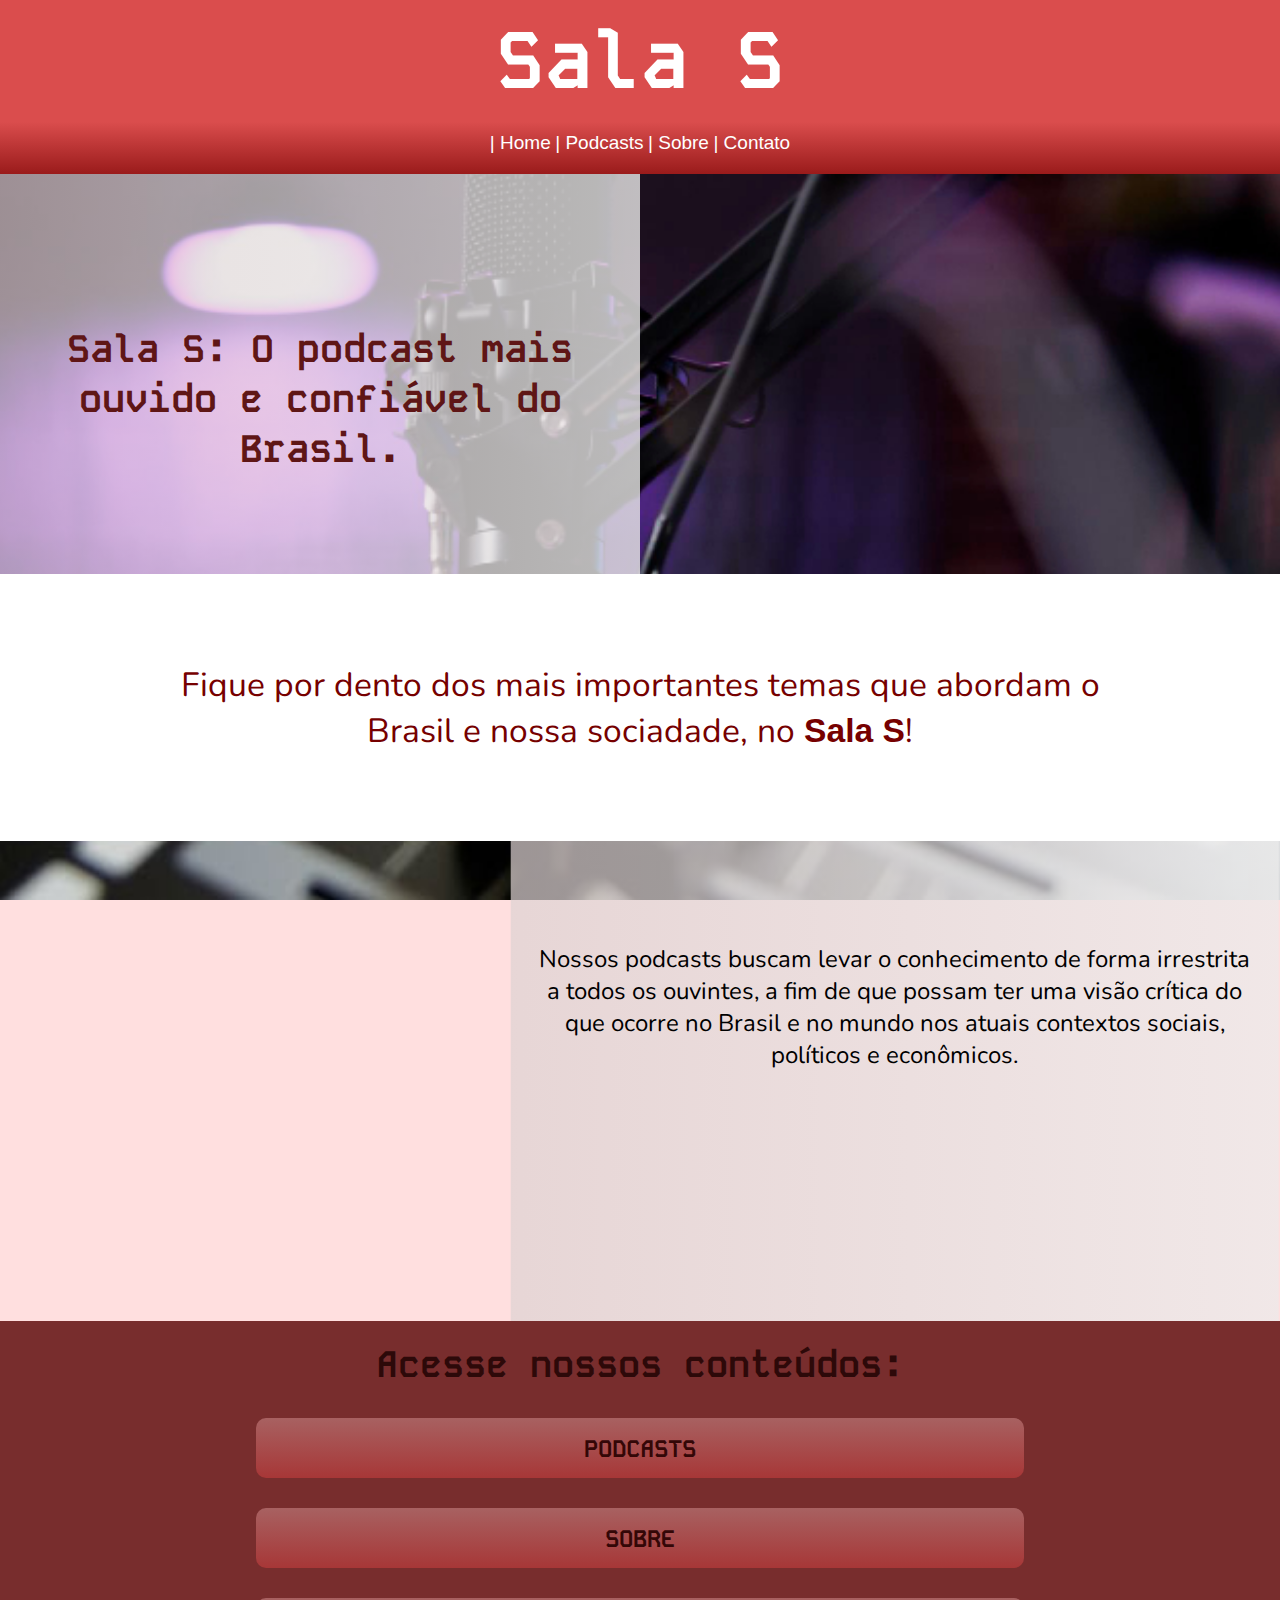
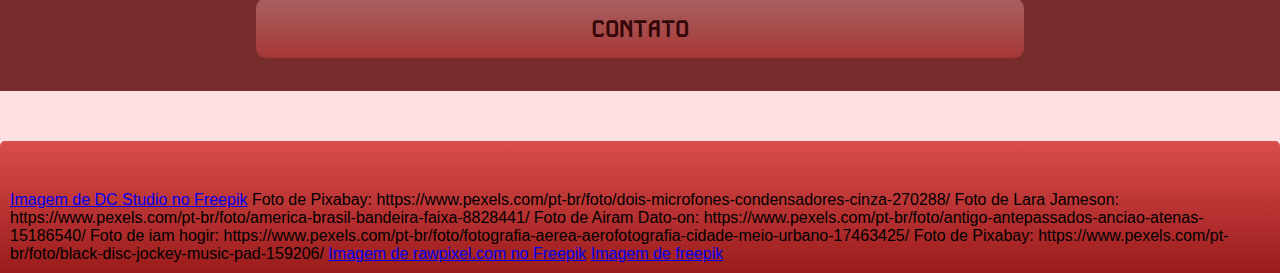
<file: index.html>
<!DOCTYPE html>
<html lang="pt-br">
<head>
    <meta charset="UTF-8">
    <meta name="viewport" content="width=device-width, initial-scale=1.0">
    <link rel="shortcut icon" href="imagens/icons/logo-ss.ico" type="image/x-icon">
    <link rel="stylesheet" href="estilos/mq.css">
    <link rel="stylesheet" href="estilos/style.css">
    <title>Sala S | Home</title>
</head>
<body>
    <header>
        <h1>Sala S</h1>
        <nav>
            <a href="#">Home</a>
            <a href="podcast.html">Podcasts</a>
            <a href="sobre.html">Sobre</a>
            <a href="contato.html">Contato</a>
        </nav>
    </header>
    <main>
        <div class="homediv" id="divum">
            <h2>Sala S: O podcast mais ouvido e confiável do Brasil.</h2>
        </div>
        <div class="homediv" id="divdois">
            <p>Fique por dento dos mais importantes temas que abordam o Brasil e nossa sociadade, no <strong>Sala S</strong>!</p>
        </div>
        <div class="homediv" id="divquatro">
            <p>Nossos podcasts buscam levar o conhecimento de forma irrestrita a todos os ouvintes, a fim de que possam ter uma visão crítica do que ocorre no Brasil e no mundo nos atuais contextos sociais, políticos e econômicos.</p>
        </div>
        <div class="homediv" id="divtres">
            <h2>Acesse nossos conteúdos:</h2>
            <a href="podcast.html">
                <div>
                    <p>PODCASTS</p>
                </div>
            </a>
            <a href="sobre.html">
                <div>
                    <p>SOBRE</p>
                </div>
            </a>
            <a href="contato.html">
                <div>
                    <p>CONTATO</p>
                </div>
            </a>
        </div>
    </main>
    <footer>
        <a href="https://br.freepik.com/fotos-gratis/[base64].htm#fromView=search&page=1&position=0&uuid=b8004767-1277-4fae-971d-16d5168f4e87">Imagem de DC Studio no Freepik</a>

        Foto de Pixabay: https://www.pexels.com/pt-br/foto/dois-microfones-condensadores-cinza-270288/

        Foto de Lara Jameson: https://www.pexels.com/pt-br/foto/america-brasil-bandeira-faixa-8828441/

        Foto de Airam Dato-on: https://www.pexels.com/pt-br/foto/antigo-antepassados-anciao-atenas-15186540/

        Foto de iam hogir: https://www.pexels.com/pt-br/foto/fotografia-aerea-aerofotografia-cidade-meio-urbano-17463425/

        Foto de Pixabay: https://www.pexels.com/pt-br/foto/black-disc-jockey-music-pad-159206/

        <a href="https://br.freepik.com/vetores-gratis/conjunto-de-icones-de-vetor-de-tecnologia-medica-para-saude-e-bem-estar_16251902.htm#fromView=search&page=1&position=1&uuid=15480e4c-a7ff-4d54-a8c3-34dbfd617db5">Imagem de rawpixel.com no Freepik</a>

        <a href="https://br.freepik.com/fotos-gratis/filhos-medios-com-dispositivos-internos_16923078.htm#fromView=search&page=1&position=2&uuid=eecc8c8a-805f-4675-9d3d-be52b7864382">Imagem de freepik</a>
    </footer>
</body>
</html>
</file>
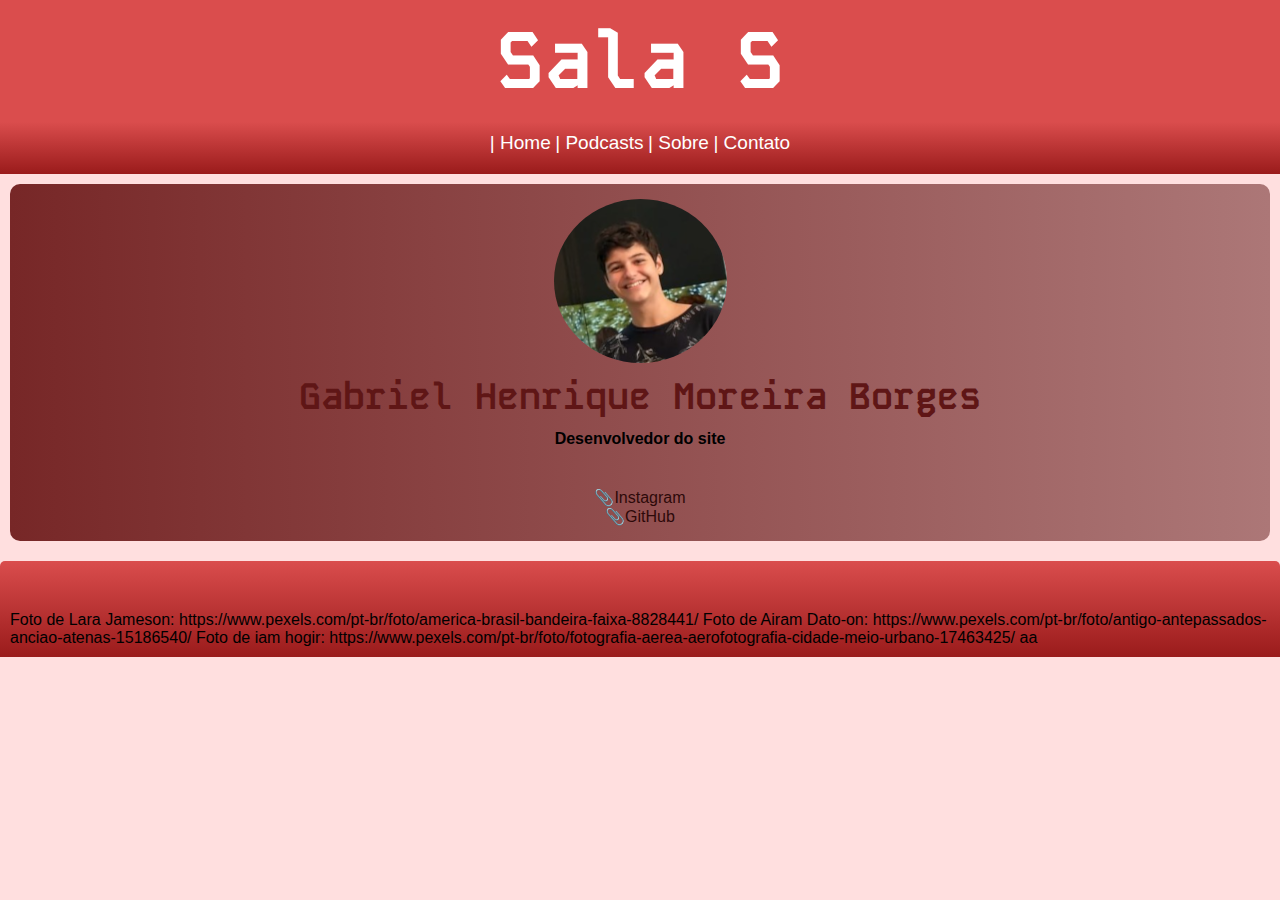
<file: contato.html>
<!DOCTYPE html>
<html lang="pt-br">
<head>
    <meta charset="UTF-8">
    <meta name="viewport" content="width=device-width, initial-scale=1.0">
    <link rel="shortcut icon" href="imagens/icons/logo-ss.ico" type="image/x-icon">
    <link rel="stylesheet" href="estilos/mq.css">
    <link rel="stylesheet" href="estilos/style.css">
    <title>Sala S | Contato</title>
</head>
<body>
    <header>
        <h1>Sala S</h1>
        <nav>
            <a href="index.html">Home</a>
            <a href="podcast.html">Podcasts</a>
            <a href="sobre.html">Sobre</a>
            <a href="#">Contato</a>
        </nav>
    </header>
    <main>
        <div class="contato">
            <img class="foto" src="imagens/Fotos/Foto-gabriel.png" alt="Fotografia de Gabriel Henrique, criador do site.">
            <div class="inside">
                <h2>Gabriel Henrique Moreira Borges</h2>
                <p><strong>Desenvolvedor do site</strong></p>
                <ul>
                    <li><a href="https://www.instagram.com/gabriel_mbgs/" target="_blank">Instagram</a></li>
                    <li><a href="https://github.com/gabrielhenriquemoreira" target="_blank">GitHub</a></li>
                </ul>
            </div>
        </div>
    </main>
    <footer>
        Foto de Lara Jameson: https://www.pexels.com/pt-br/foto/america-brasil-bandeira-faixa-8828441/

        Foto de Airam Dato-on: https://www.pexels.com/pt-br/foto/antigo-antepassados-anciao-atenas-15186540/

        Foto de iam hogir: https://www.pexels.com/pt-br/foto/fotografia-aerea-aerofotografia-cidade-meio-urbano-17463425/
        
        aa
    </footer>
</body>
</html>
</file>
<file: estilos/mq.css>
@charset "UTF-8";

@import url('https://fonts.googleapis.com/css2?family=Nunito:ital,wght@0,200..1000;1,200..1000&display=swap');

@import url('https://fonts.googleapis.com/css2?family=Kode+Mono:wght@400..700&display=swap');


@media screen and (min-width: 768px) {
    main div.geo {
        min-width: 600px;
        min-height: 480px;
    }

    main div.geo img {
        min-width: 600px;
        border-radius: 20px 20px 0px 0px;
        height: 300px;
    }

    h2 {
        font-size: 2em;
    }    

    nav a {
        font-size: 19px;
    }

    main div#divum {
        font-size: 1.5em;
    }

    main div#divdois {
        font-size: 1.4em;
    }

    main div#divtres div {
        max-width: 60%;
    }
}

@media screen and (min-width: 1020px) {
    h2 {
        font-size: 2.3em;
    }

    main div.geo {
        min-width: 900px;
        min-height: 750px;
        /*position: relative;*/
    }

    main div.geo img {
        /*display: block;
        position: absolute;**/
        /*min-width: 400px;*/
        /*border-radius: 20px;*/
        height: 400px;
        float: right;
        width: 60%;
        height: 85%;

        /*top: 18%;*/
    }

    main div.geo audio {
        display: block;
        transform: translate(0px, 30px);
    }

    main div.geo p {
        font-family: var(--texto);
        padding-top: 29%;
        text-align: center;
        color: white;
        font-size: 1.2em;
    }

    main div#divum {
        font-size: 2em;
    }

    main div#divtres div {
        max-width: 60%;
    }
}
</file>
<file: estilos/style.css>
@import url('https://fonts.googleapis.com/css2?family=Nunito:ital,wght@0,200..1000;1,200..1000&display=swap');

@import url('https://fonts.googleapis.com/css2?family=Kode+Mono:wght@400..700&display=swap');

:root {
    --texto: Nunito;
    --titulo: Kode Mono;
}

* {
    font-family: Arial, Helvetica, sans-serif;
    margin: 0px;
    padding: 0px;
    box-sizing: border-box;
}

body, html {
    background-color: rgb(255, 223, 223);
}

/*main div#divum img {
    float: right;
    width: 60%;
    
}*/



header > h1 {
    font-family: var(--titulo);
    font-size: 5em;
    background-color: rgb(218, 77, 77);
    padding: 10px;
    text-align: center;
    color: white;
}

header > nav {
    background-image: linear-gradient(to bottom, rgb(218, 77, 77), rgb(154, 27, 27));
    padding: 10px;
    text-align: center;
    padding-bottom: 20px;
}

header > nav > a::before {
    content: "| ";
}

header a {
    text-decoration: none;
    color: white;
}
header a:hover {
    color: rgb(108, 27, 27);
}



main h2 {
    font-family: var(--titulo);
    text-align: center;
    margin: 10px;
    color: rgb(95, 22, 22);
    
}

main div.geo {
    background-color: rgb(134, 34, 34);
    max-width: 300px;
    height: 400px;
    display: block;
    margin: 20px auto;
    border-radius: 20px;
}

main div.geo img {
    width: 300px;
    border-radius: 20px 20px 0px 0px;
}

main a {
    text-decoration: none;
}

main a div.geo:hover {
    box-shadow: 1px 1px 10px rgba(67, 3, 3, 0.232);
}

main div.geo audio.som {
    width: 92%;
    display: block;
    margin: auto;

}

main div.geo p {
    font-family: var(--texto);
    margin: 20px 10px 30px 10px;
    text-align: center;
    color: white;
    font-size: 1.2em;
}

main div.homediv {
    height: 267px;
    /*background-color:rgb(255 138 138);*/
}

main div#divum h2 {
    margin-top: 0px;
    font-size: 1.2em;
    padding-top: 108px;
}

div.homediv > p {
    font-family: var(--texto);
    font-size: 1.5em;
    padding: 20px;
    text-align: center;
}

div.homediv > a > div {
    background-color: rgb(167, 55, 55);
    background-image: linear-gradient(to top, rgb(167, 55, 55), rgb(168, 97, 97));
    max-width: 90vw;
    height: 60px;
    border-radius: 10px;
    margin-left: 50%;
    position: relative;
    /*margin: auto;*/
}

div.homediv > a > div > p {
    font-family: var(--titulo);
    font-weight: bolder;
    font-size: 1.5em;
    position: absolute;   
    
    top: 50%;
    left: 50%;

    transform: translate(-50%, -50%);
}

main div#divum {
    background-image: url('../imagens/43446.jpg');
    background-position: center center;
    background-repeat: no-repeat;
    background-attachment: fixed;
    background-size: cover;
    height: 400px;
    margin-bottom: 0px;
    padding-bottom: 0px;
}

main div#divum h2 {
    background-color: rgba(221, 210, 210, 0.21);
    background-image: linear-gradient(to right, rgba(221, 210, 210, 0.571), rgba(235, 235, 235, 0.744));
    margin: 0px;
    padding: 0px;
    height: 100%;
    width: 50%;
    padding-top: 150px;
}

main div#divdois {
    background-color: rgb(255, 255, 255);
    position: relative;
    margin-bottom: 0px;
}

div#divdois p{
    color: rgb(118, 0, 0);
    width: 80%;
    position: absolute;

    top: 50%;
    left: 50%;

    transform: translate(-50%, -50%);
}

main div#divtres {
    background-color: rgb(120, 45, 45);
    height: 370px;
    transform: translate(0px, -30px);
}

div#divtres > h2 {
    color: rgb(45, 9, 9);
}

div#divtres h2 {
    padding: 20px;
}

div#divtres div {
    margin: auto;
    margin-bottom: 30px;
}

div#divtres a {
    text-decoration: none;
    color: rgb(52, 7, 7);
}

div#divquatro {
    font-family: var(--texto);
    height: 500px;

    background-image: url('../imagens/pexels-pixabay-159206.jpg');
    background-repeat: no-repeat;
    background-position: center center;
    background-size: cover;
    background-attachment: fixed;
}

div#divquatro p {
    background-image: linear-gradient(to right, rgba(221, 210, 210, 0.711), rgba(235, 235, 235, 0.715));

    width: 60%;
    height: 100%;

    color: black;

    transform: translate(66.5%);

    padding-top: 8%;
}

div.contato {
    background-image: linear-gradient(to left, rgb(172, 119, 119), rgb(119, 39, 39));
    padding: 15px;
    margin: 10px;
    border-radius: 10px;
    height: fit-content;
    position: relative;
}

div.contato img {
    display: block;
    margin: auto;
    /*transform: translate(0%, 55px);*/
}

div.contato > p {
    margin-top: 0px;
    margin-right: 8px;
    transform: translate(13px);
    font-family: var(--texto);
    color: black;
    font-weight: bold;
}

div.inside {
    text-align: center;
    
    
}

img.foto {
    border-radius: 50%;
    right: 10px;
}

div.inside ul {
    margin-top: 40px;
    list-style-type: '\1F4CE';
    list-style-position: inside;
}

div.inside a {
    text-decoration: none;
    color: rgb(45, 9, 9);
}

div.inside a:hover {
    color: rgb(255, 187, 0);
}

footer {
    margin-top: 20px;
    background-image: linear-gradient(to top, rgb(154, 27, 27), rgb(218, 77, 77));
    padding: 50px 10px 10px 10px;
    border-radius: 5px 5px 0px 0px;
}
</file>
